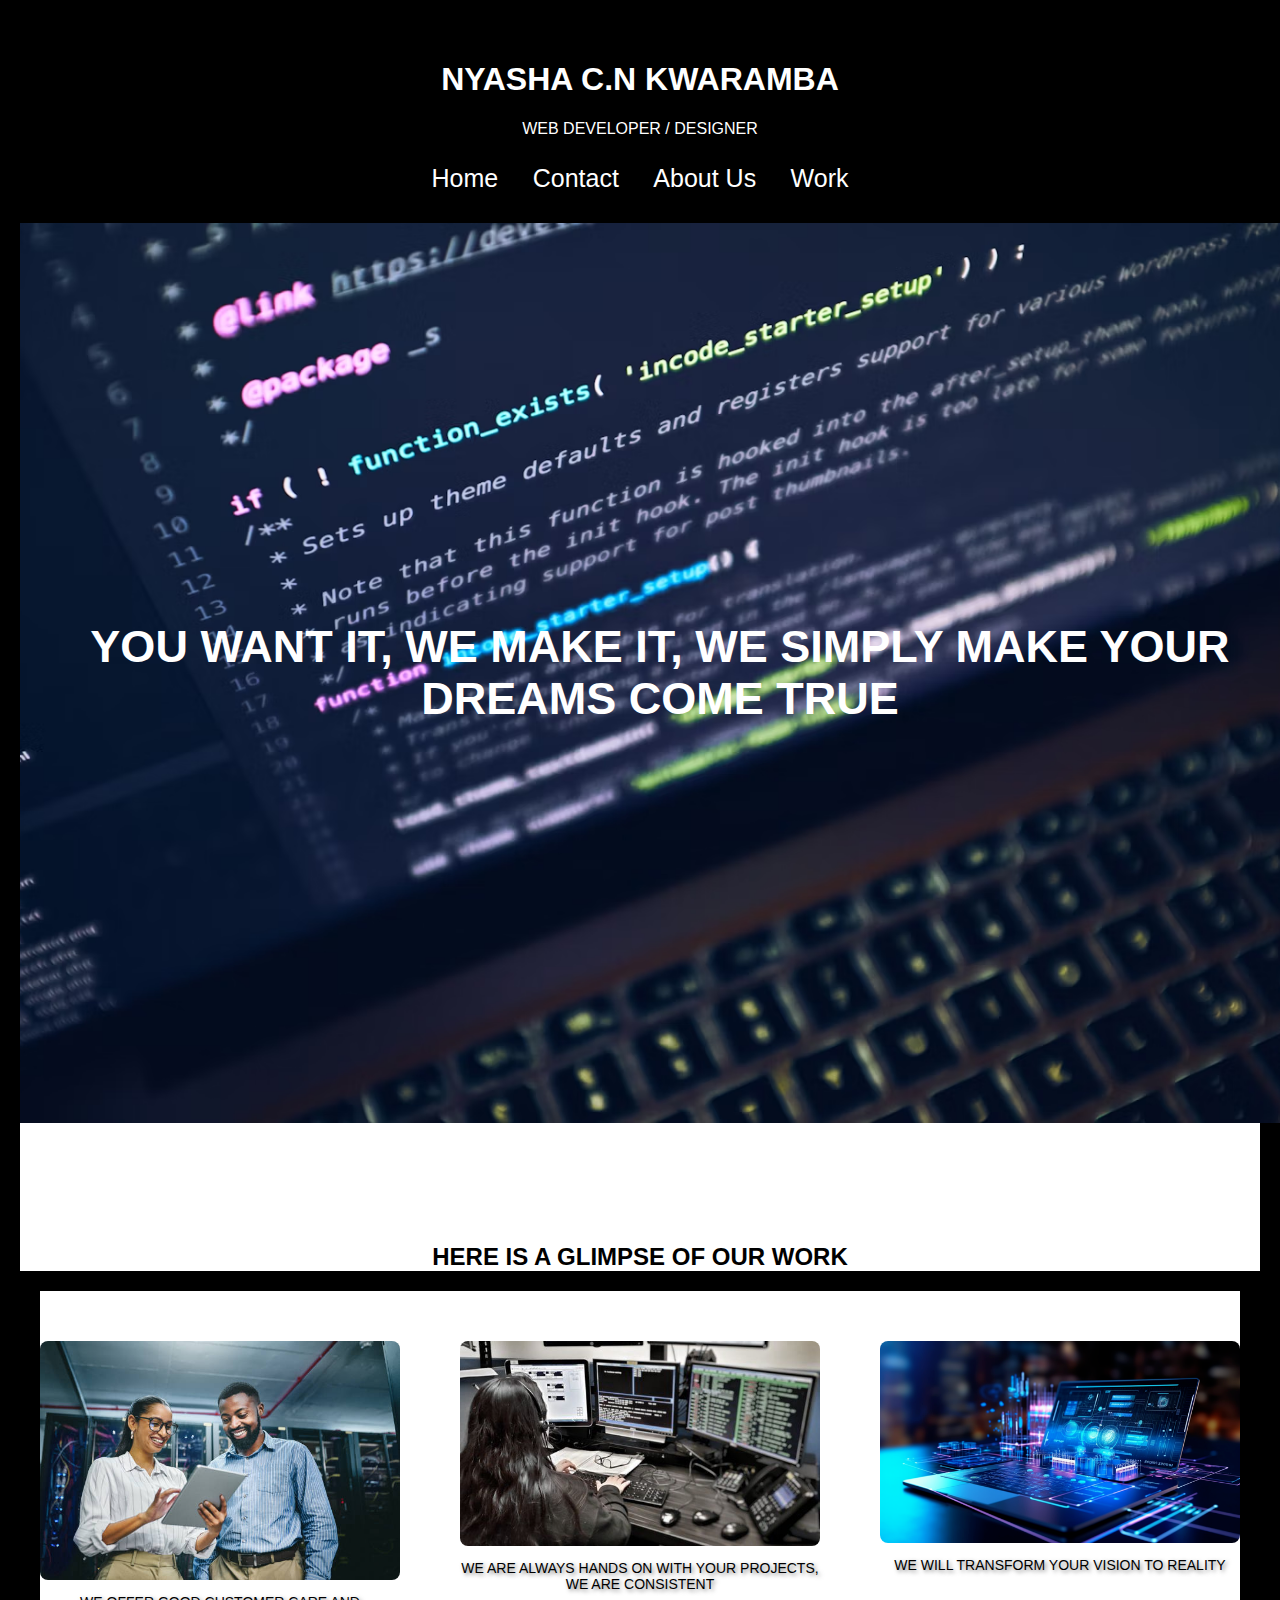
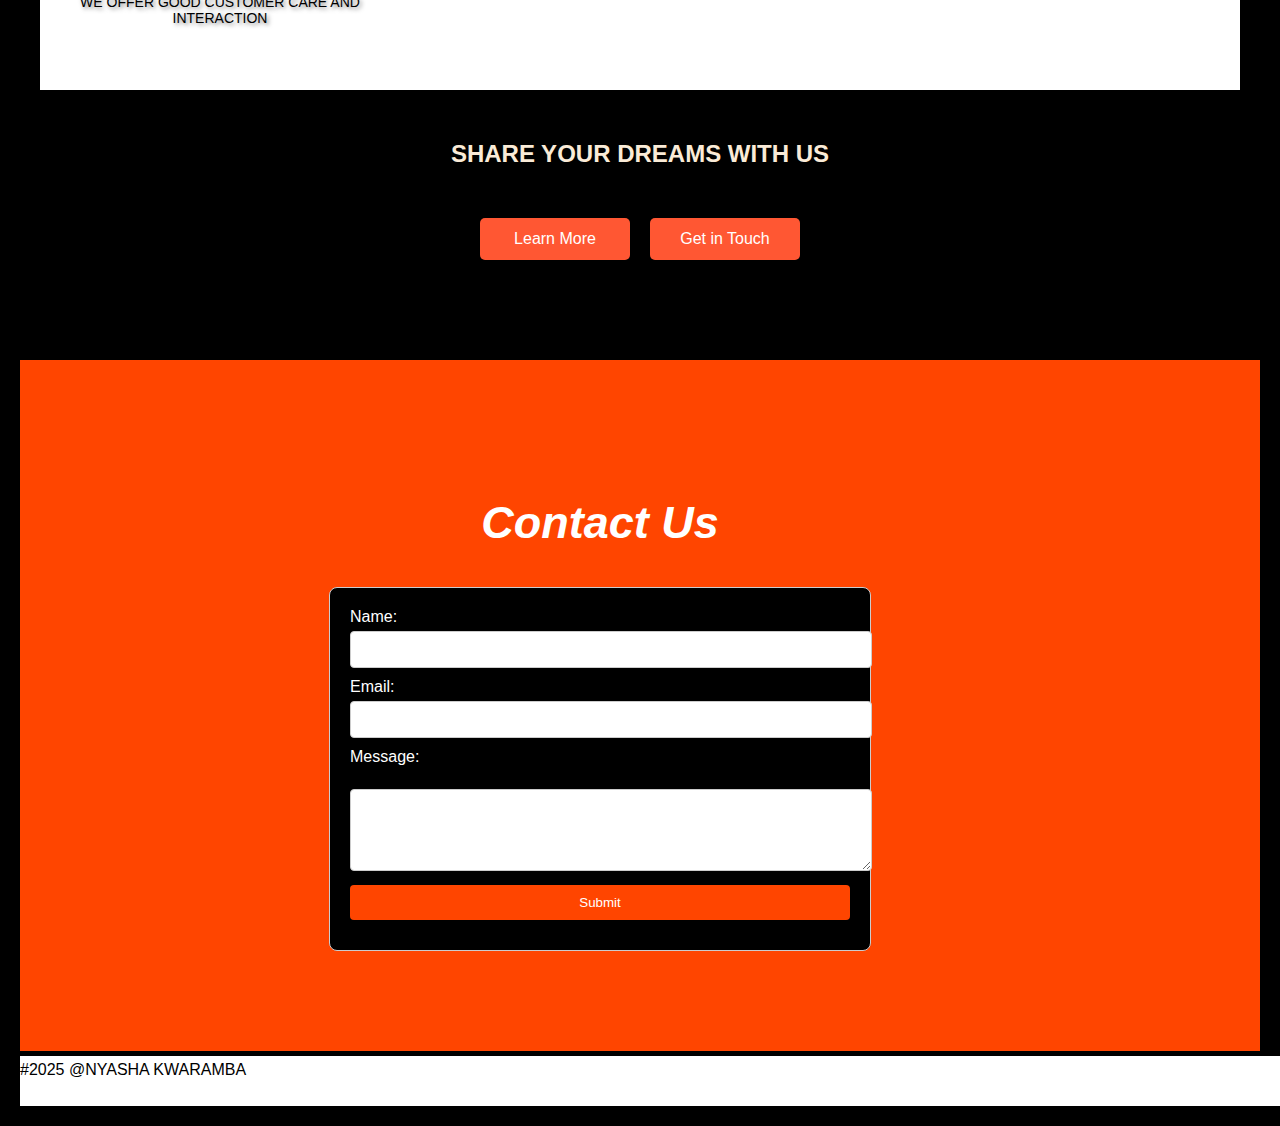
<file: index.html>
<!DOCTYPE html>
<html lang="en">
<head>
    <meta charset="UTF-8">
    <meta name="viewport" content="width=device-width, initial-scale=1.0">
    <title>Document</title>
    <link rel="stylesheet" href="style.css">
</head>
<body>
    
<header>
  <h1>NYASHA C.N KWARAMBA</h1>
  <p>WEB DEVELOPER / DESIGNER</p>

  <nav>
    <button class="menu-toggle">☰</button>
    <a href="./home.html">Home</a>
    <a href="./contact.html">Contact</a>
    <a href="./about.html">About Us</a>
    <a href="./work.html">Work</a>
  </nav>
</header>

<main>
  <section class="img">
    <h2>YOU WANT IT, WE MAKE IT, WE SIMPLY MAKE YOUR DREAMS COME TRUE</h2>
  </section>

  <section class="meee">
    <h2>HERE IS A GLIMPSE OF OUR WORK</h2>
  </section>

  <div class="image-row">
    <div class="image-container">
      <img src="npmtx.jpg" alt="Customer interaction and service" />
      <p class="image-text">WE OFFER GOOD CUSTOMER CARE AND INTERACTION</p>
    </div>
    <div class="image-container">
      <img src="nyasha2.jpg" alt="Project management hands-on" />
      <p class="image-text">WE ARE ALWAYS HANDS ON WITH YOUR PROJECTS, WE ARE CONSISTENT</p>
    </div>
    <div class="image-container">
      <img src="./pngp.png" alt="Transforming vision to reality" />
      <p class="image-text">WE WILL TRANSFORM YOUR VISION TO REALITY</p>
    </div>
  </div>

  <section class="text">
    <h2>SHARE YOUR DREAMS WITH US</h2>
  </section>

  <div class="button-container">
    <button class="styled-button" type="button">Learn More</button>
    <button class="styled-button" type="button">Get in Touch</button>
  </div>

  <section class="form">

    <section class="love"><h2>Contact Us</h2></section>
        <form action="submit_form.php" method="POST">
            <label for="name">Name:</label>
            <input type="text" id="name" name="name" required><br>
    
            <label for="email">Email:</label>
            <input type="email" id="email" name="email" required><br>
    
            <label for="message">Message:</label><br>
            <textarea id="message" name="message" rows="4" required></textarea><br>
    
            <input type="submit" value="Submit">
        </form>
      </section>

      <section class="year">
      <div>#2025 @NYASHA KWARAMBA</div>
    </section>
    
<script src="main.js"></script>
</body>
</html>
</file>
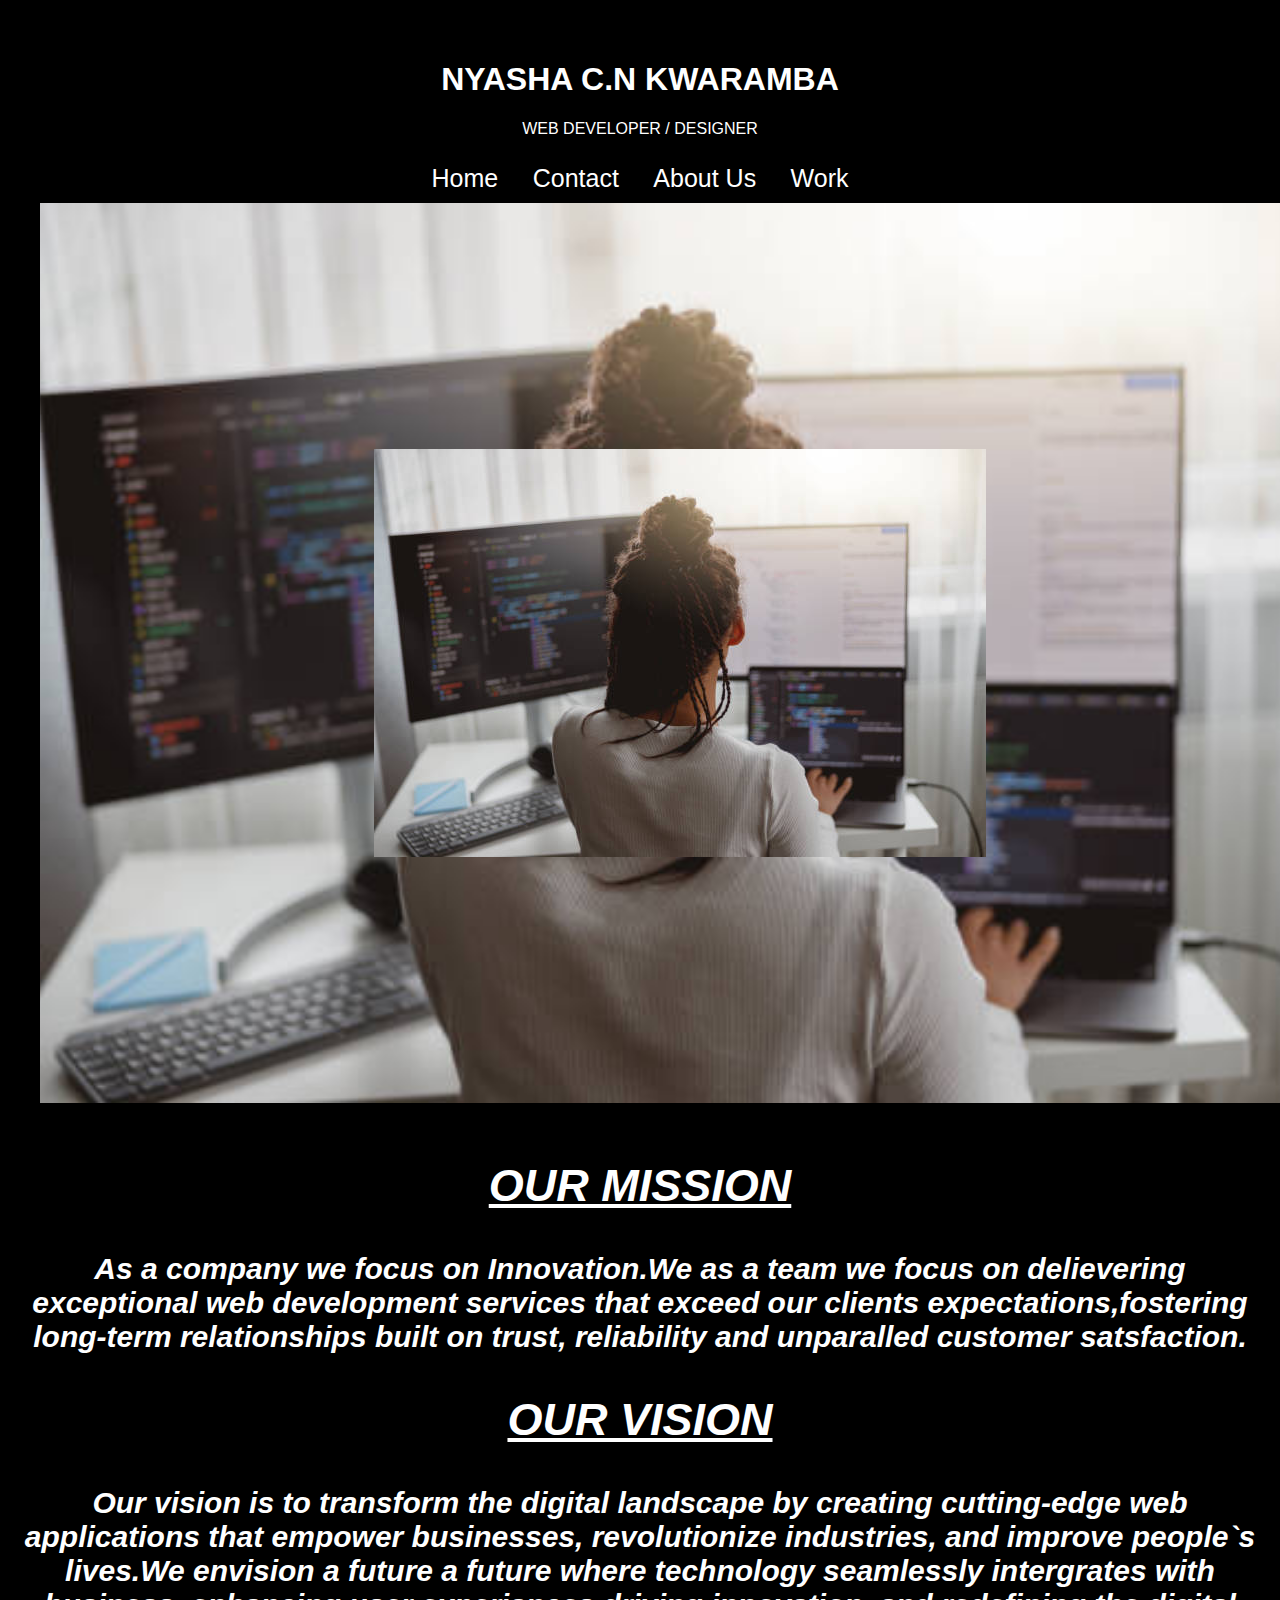
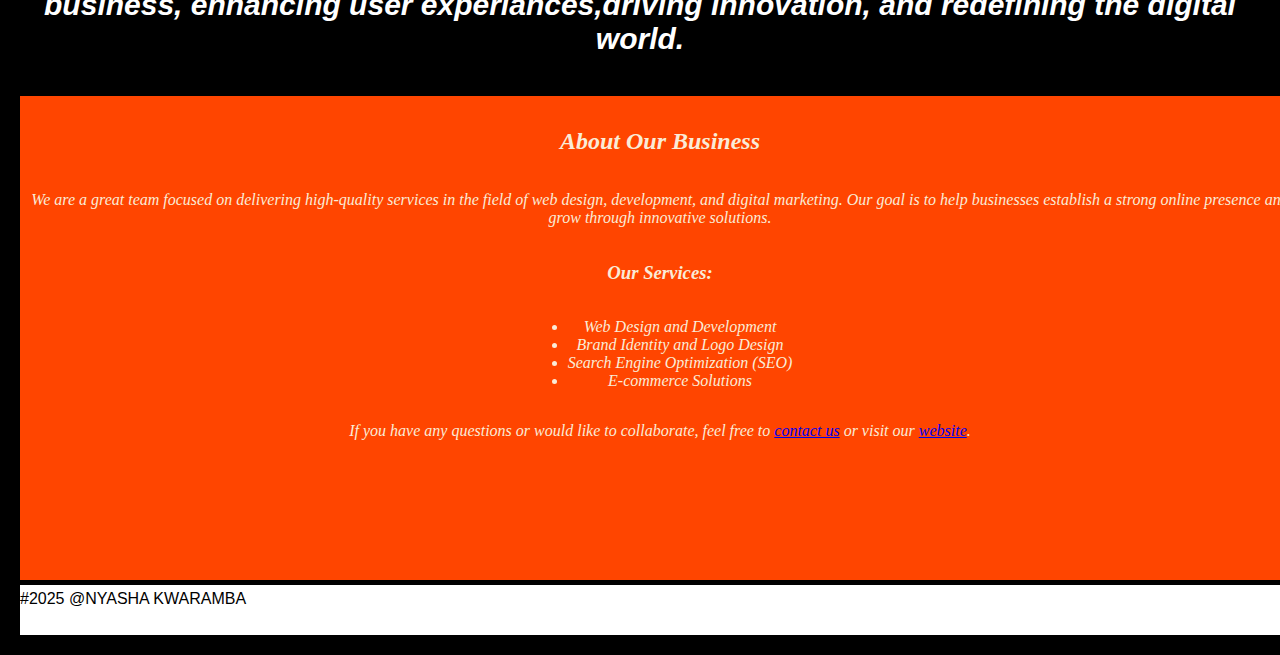
<file: about.html>
<!DOCTYPE html>
<html lang="en">
<head>
    <meta charset="UTF-8">
    <meta name="viewport" content="width=device-width, initial-scale=1.0">
    <title>Document</title>
    <link rel="stylesheet" href="style.css">
</head>
<body>
    
<header>
  <h1>NYASHA C.N KWARAMBA</h1>
  <p>WEB DEVELOPER / DESIGNER</p>

  <nav>
    <button class="menu-toggle">☰</button>
    <a href="./home.html">Home</a>
    <a href="./contact">Contact</a>
    <a href="./about.html">About Us</a>
    <a href="./work.html">Work</a>
  </nav>
  
<section class="pic">
    <img src="web2.jpg" alt="">
</section>

</header>
<section class="mission">
<u><h2>OUR MISSION</h2></u>

<h4><p>As a company we focus on Innovation.We as a team we focus on delievering exceptional web development services that exceed our clients expectations,fostering long-term relationships built on trust, reliability and unparalled customer satsfaction.</p></h4>

<u><h2>OUR VISION</h2></u>

<h4>Our vision is to transform the digital landscape by creating cutting-edge web applications that empower businesses, revolutionize industries, and improve people`s lives.We envision a future a future where technology seamlessly intergrates with business, enhancing user experiances,driving innovation, and redefining the digital world.</h4>

</section>
    
<section class="business-details">
    <h2>About Our Business</h2>
    <p>We are a great team focused on delivering high-quality services in the field of web design, development, and digital marketing. Our goal is to help businesses establish a strong online presence and grow through innovative solutions.</p>

    <h3>Our Services:</h3>
    <ul class="services-list">
      <li>Web Design and Development</li>
      <li>Brand Identity and Logo Design</li>
      <li>Search Engine Optimization (SEO)</li>
      <li>E-commerce Solutions</li>
    </ul>

    <div class="contact-info">
      <p>If you have any questions or would like to collaborate, feel free to <a href="mailto:your-email@example.com">contact us</a> or visit our <a href="https://www.yourwebsite.com">website</a>.</p>
    </div>
  </section>
</main>
<section class="year">
  <div>#2025 @NYASHA KWARAMBA</div>
</section>



    <script src="main.js"></script>
</body>
</html>
</file>
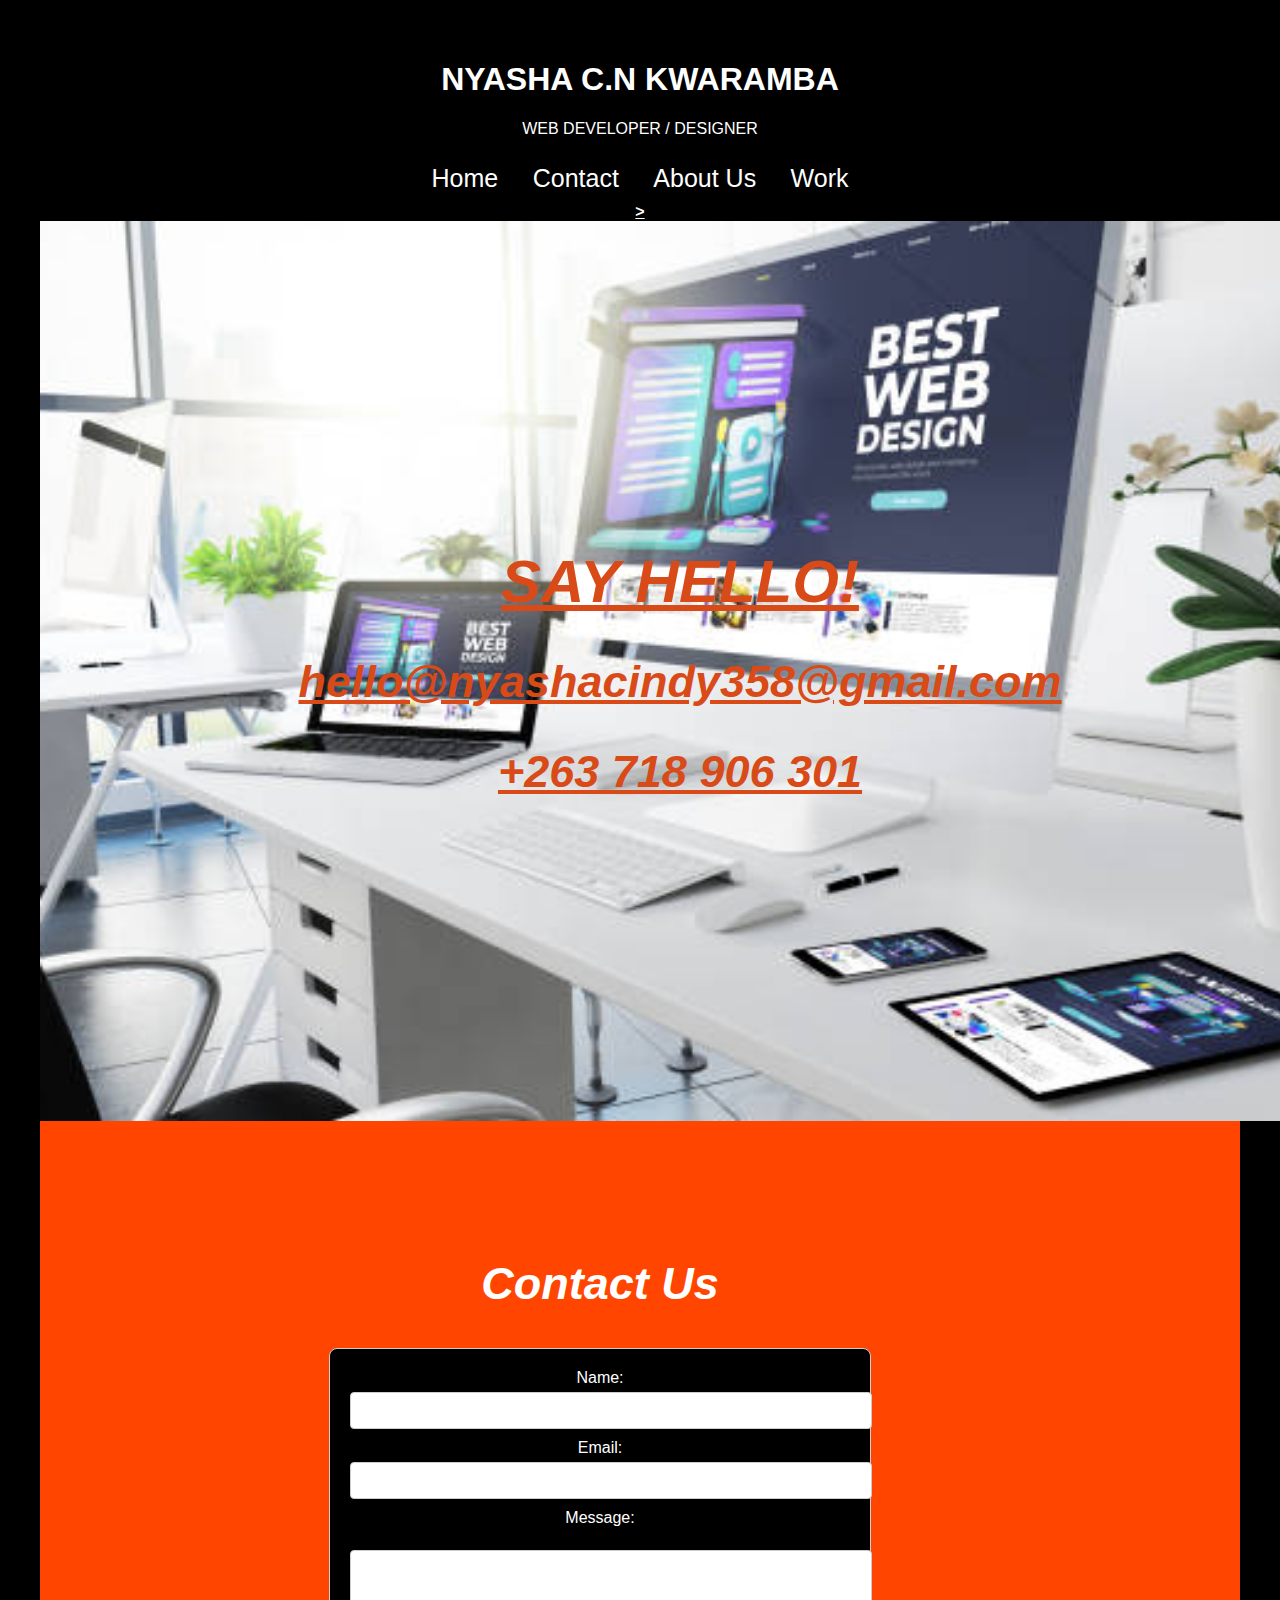
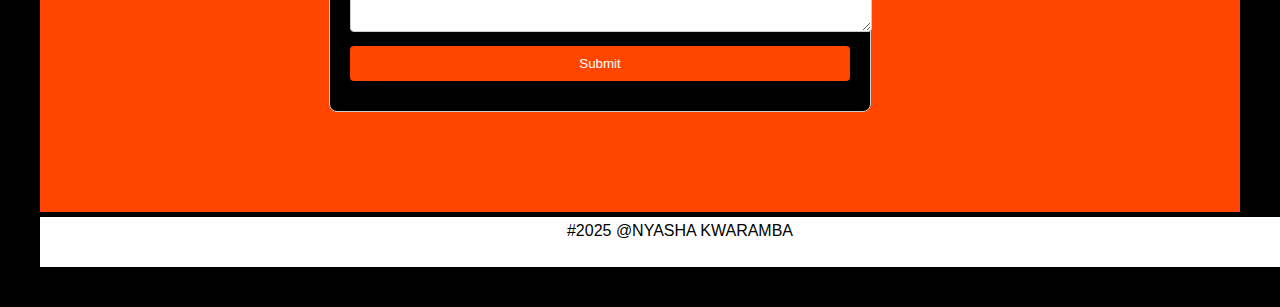
<file: contact.html>
<!DOCTYPE html>
<html lang="en">
<head>
    <meta charset="UTF-8">
    <meta name="viewport" content="width=device-width, initial-scale=1.0">
    <title>Document</title>
    <link rel="stylesheet" href="style.css">
</head>
<body>
    
<header>
  <h1>NYASHA C.N KWARAMBA</h1>
  <p>WEB DEVELOPER / DESIGNER</p>

  <nav>
    <button class="menu-toggle">☰</button>
    <a href="./home.html">Home</a>
    <a href="./contact.html">Contact</a>
    <a href="./about.html">About Us</a>
    <a href="./work.html">Work</a>
  </nav>

  <u><b>><section class="nias">
<h1>SAY HELLO!</h1>
<h2>hello@nyashacindy358@gmail.com</h2>
<h2>+263 718 906 301</h2></b></u>


  </section>
  
<section class="form">

<section class="love"><h2>Contact Us</h2></section>
    <form action="submit_form.php" method="POST">
        <label for="name">Name:</label>
        <input type="text" id="name" name="name" required><br>

        <label for="email">Email:</label>
        <input type="email" id="email" name="email" required><br>

        <label for="message">Message:</label><br>
        <textarea id="message" name="message" rows="4" required></textarea><br>

        <input type="submit" value="Submit">
    </form>
  </section>


  <section class="year">
    <div>#2025 @NYASHA KWARAMBA</div>
  </section>
  
    <script src="main.js"></script>
</body>
</html>
</file>
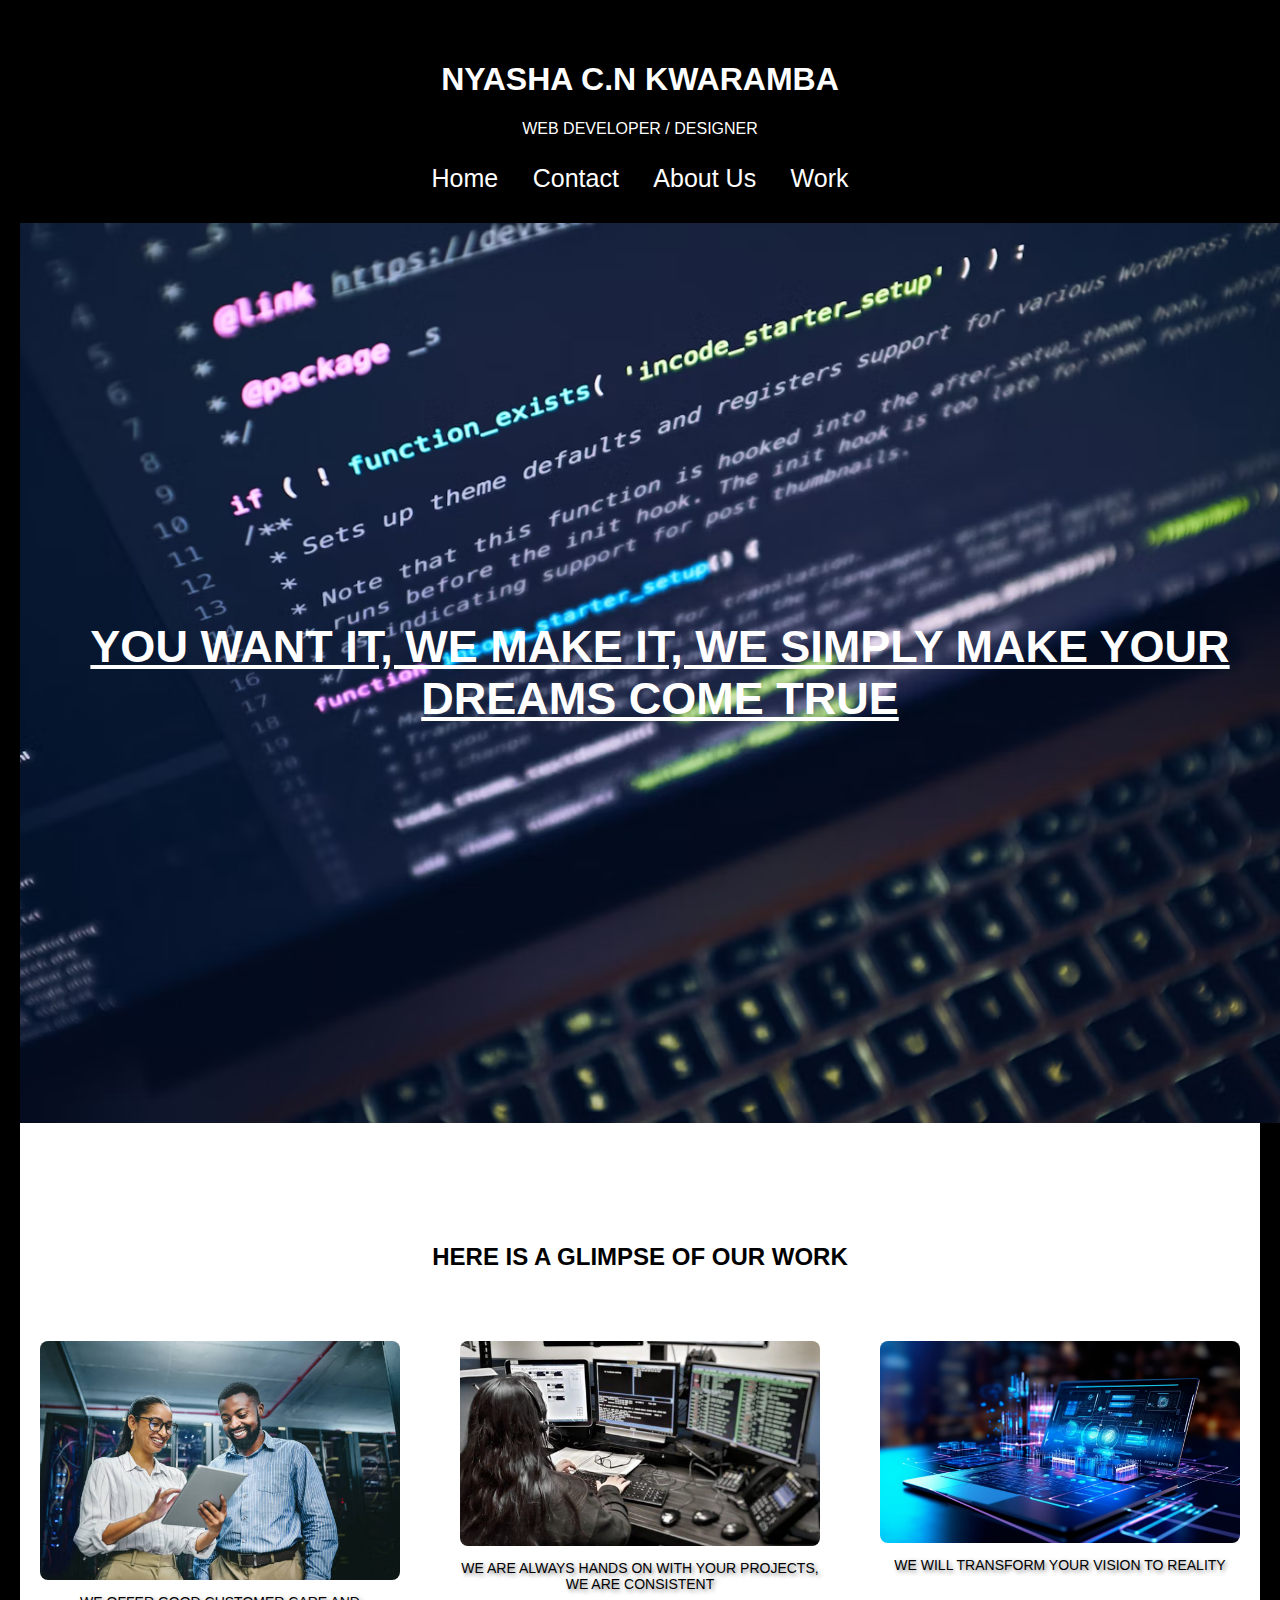
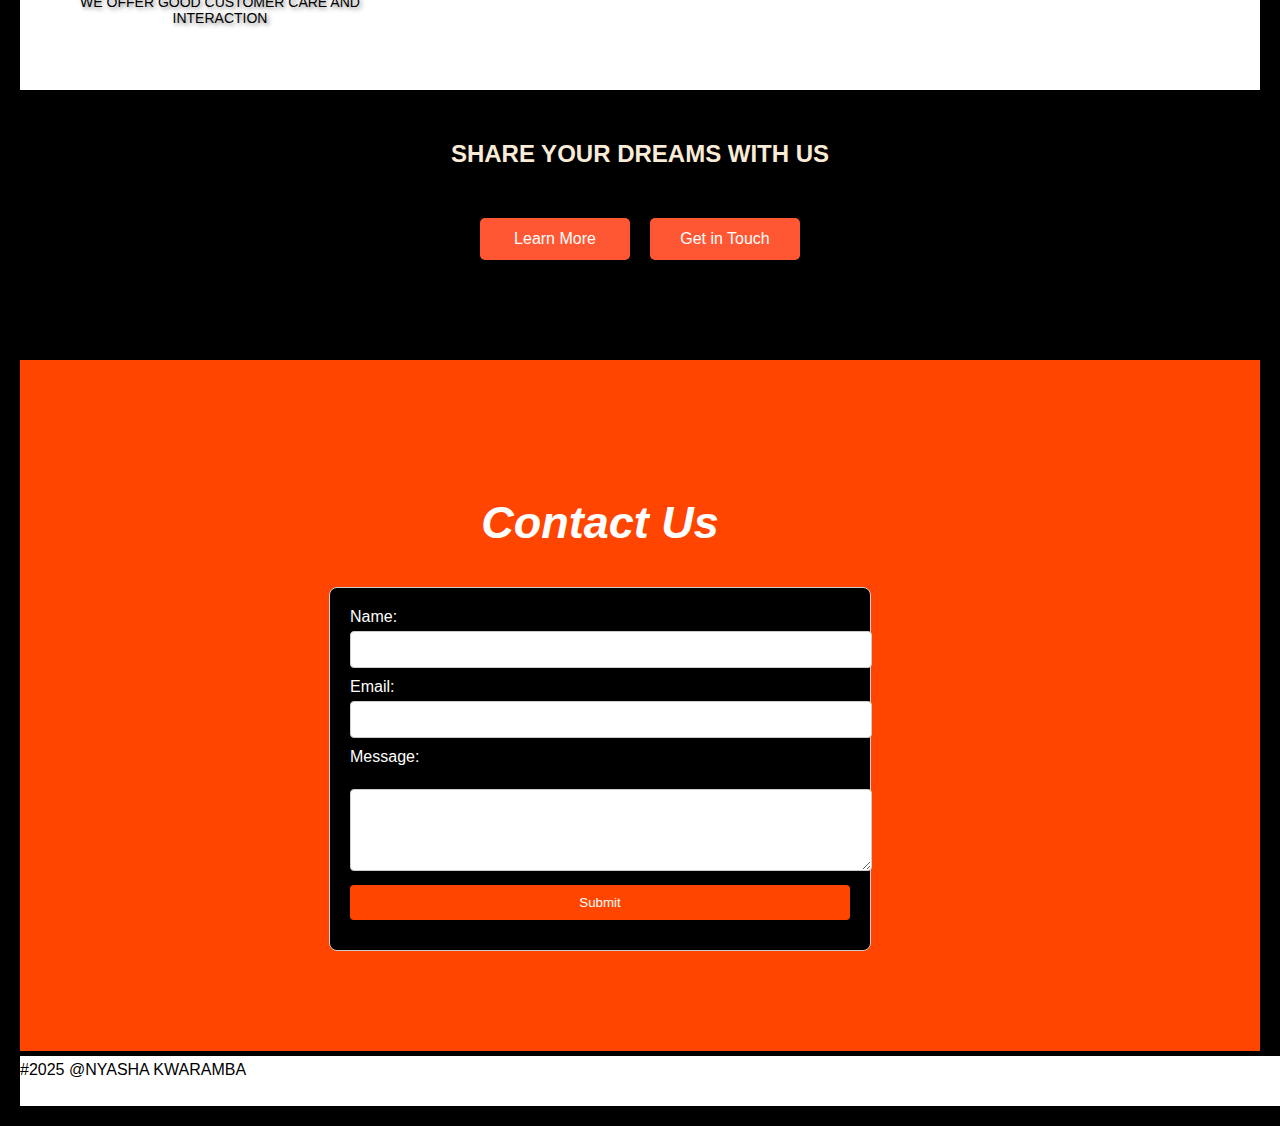
<file: home.html>
<!DOCTYPE html>
<html lang="en">
<head>
    <meta charset="UTF-8">
    <meta name="viewport" content="width=device-width, initial-scale=1.0">
    <title>Document</title>
    <link rel="stylesheet" href="style.css">
</head>
<body>
    
<header>
  <h1>NYASHA C.N KWARAMBA</h1>
  <p>WEB DEVELOPER / DESIGNER</p>

  <nav>
    <button class="menu-toggle">☰</button>
    <a href="./home.html">Home</a>
    <a href="./contact.html">Contact</a>
    <a href="./about.html">About Us</a>
    <a href="./work.html">Work</a>
  </nav>
</header>

<main>
  <section class="img">
    <h2><u>YOU WANT IT, WE MAKE IT, WE SIMPLY MAKE YOUR DREAMS COME TRUE</u></h2>
  </section>

  <section class="meee">
    <h2>HERE IS A GLIMPSE OF OUR WORK</h2>
  

  <div class="image-row">
    <div class="image-container">
      <img src="npmtx.jpg" alt="Customer interaction and service" />
      <p class="image-text">WE OFFER GOOD CUSTOMER CARE AND INTERACTION</p>
    </div>
    <div class="image-container">
      <img src="nyasha2.jpg" alt="Project management hands-on" />
      <p class="image-text">WE ARE ALWAYS HANDS ON WITH YOUR PROJECTS, WE ARE CONSISTENT</p>
    </div>
    <div class="image-container">
      <img src="pngp.png" alt="Transforming vision to reality" />
      <p class="image-text">WE WILL TRANSFORM YOUR VISION TO REALITY</p>
    </div>
  </div>
</section>

  <section class="text">
    <h2>SHARE YOUR DREAMS WITH US</h2>
  </section>

  <div class="button-container">
    <button class="styled-button" type="button">Learn More</button>
    <button class="styled-button" type="button">Get in Touch</button>
  </div>

  <section class="form">

    <section class="love"><h2>Contact Us</h2></section>
        <form action="submit_form.php" method="POST">
            <label for="name">Name:</label>
            <input type="text" id="name" name="name" required><br>
    
            <label for="email">Email:</label>
            <input type="email" id="email" name="email" required><br>
    
            <label for="message">Message:</label><br>
            <textarea id="message" name="message" rows="4" required></textarea><br>
    
            <input type="submit" value="Submit">
        </form>
      </section>

      <section class="year">
        <div>#2025 @NYASHA KWARAMBA</div>
      </section>
      

<script src="main.js"></script>
</body>
</html>
</file>
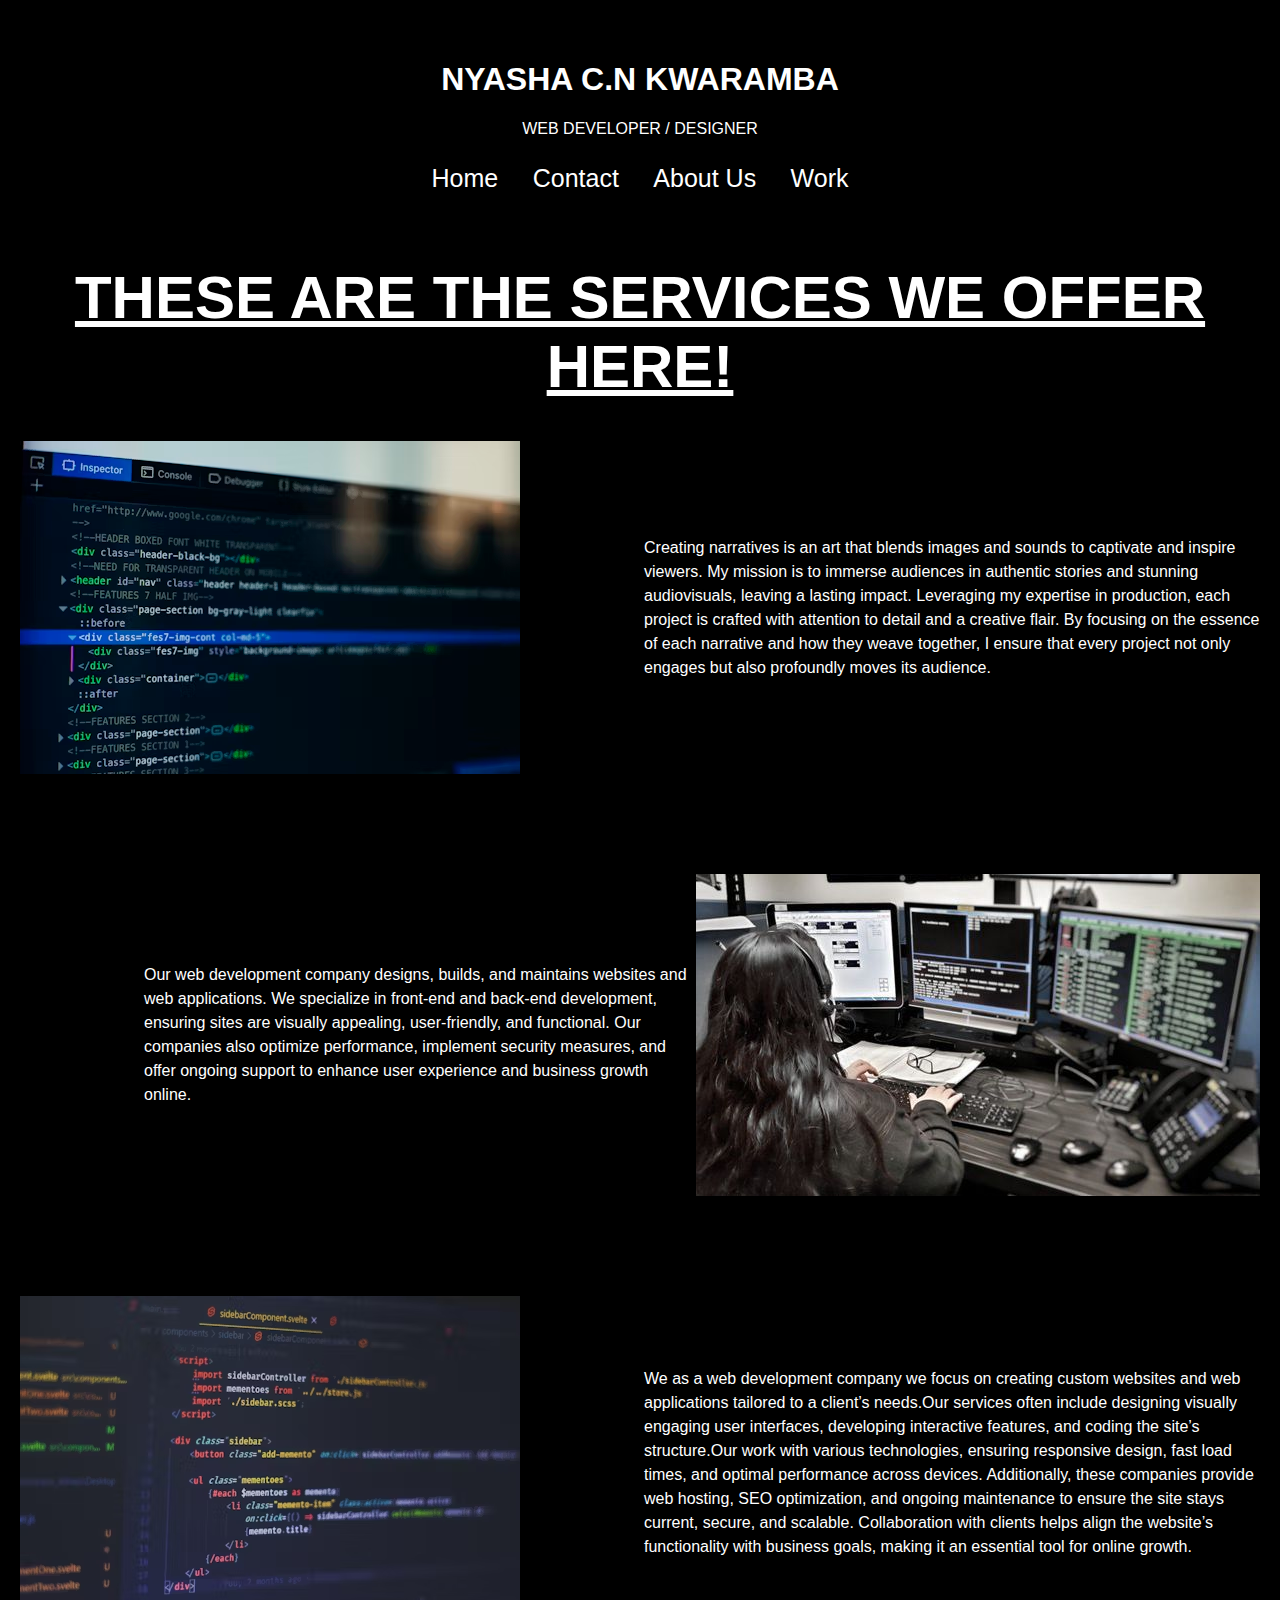
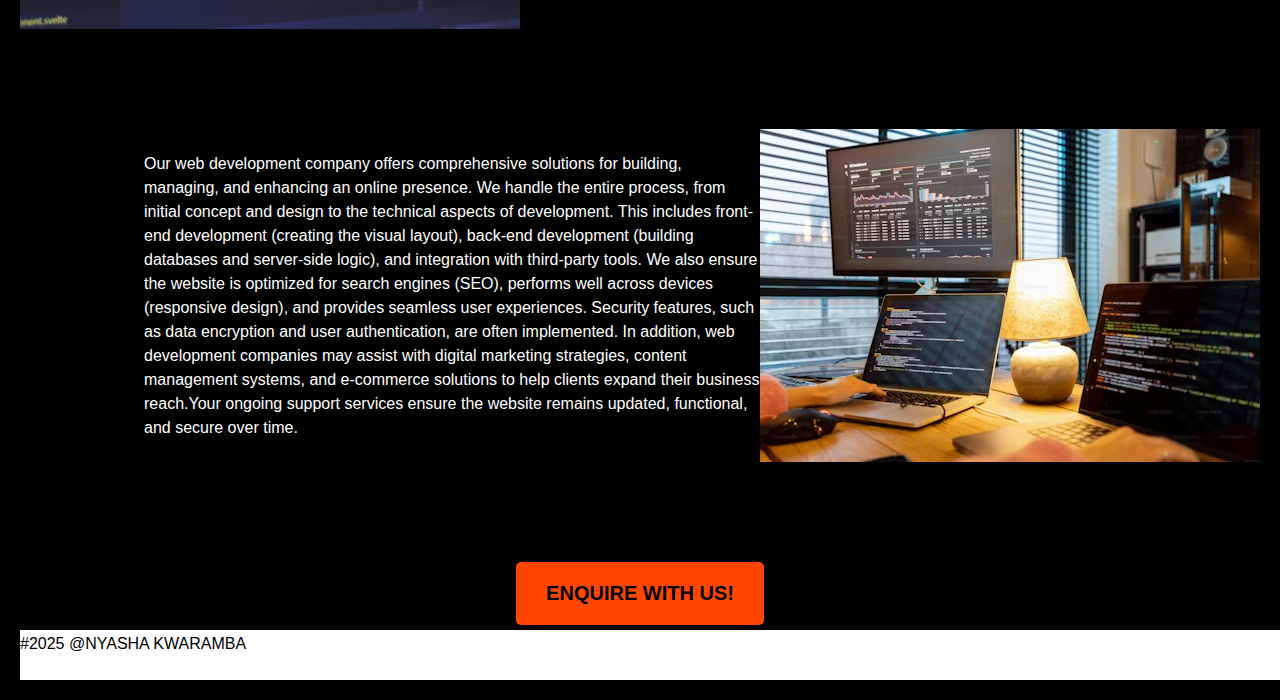
<file: work.html>
<!DOCTYPE html>
<html lang="en">
<head>
    <meta charset="UTF-8">
    <meta name="viewport" content="width=device-width, initial-scale=1.0">
    <title>Document</title>
    <link rel="stylesheet" href="style.css">
</head>
<body>
    
<header>
  <h1>NYASHA C.N KWARAMBA</h1>
  <p>WEB DEVELOPER / DESIGNER</p>

  <nav>
    <button class="menu-toggle">☰</button>
    <a href="./home.html">Home</a>
    <a href="./contact.html">Contact</a>
    <a href="./about.html">About Us</a>
    <a href="./work.html">Work</a>
  </nav>
</header>
<section class="these"><h1><u>THESE ARE THE SERVICES WE OFFER HERE!</u></h1></section>

<section class="nyasha">
 <img src="ncnk.avif" alt="">
 <p>Creating narratives is an art that blends images and sounds to captivate and inspire viewers. My mission is to immerse audiences in authentic stories and stunning audiovisuals, leaving a lasting impact. Leveraging my expertise in production, each project is crafted with attention to detail and a creative flair. By focusing on the essence of each narrative and how they weave together, I ensure that every project not only engages but also profoundly moves its audience.</p>
</section>
    
<section class="nyasha2">
    <img src="./nyasha2.jpg" alt="">
    <p>Our web development company designs, builds, and maintains websites and web applications. We specialize in front-end and back-end development, ensuring sites are visually appealing, user-friendly, and functional. Our companies also optimize performance, implement security measures, and offer ongoing support to enhance user experience and business growth online.</p>
</section>
 
<section class="nyasha3">
    <img src="./chat.avif" alt="">
    <p>We as a web development company we focus on creating custom websites and web applications tailored to a client’s needs.Our services often include designing visually engaging user interfaces, developing interactive features, and coding the site’s structure.Our work with various technologies, ensuring responsive design, fast load times, and optimal performance across devices. Additionally, these companies provide web hosting, SEO optimization, and ongoing maintenance to ensure the site stays current, secure, and scalable. Collaboration with clients helps align the website’s functionality with business goals, making it an essential tool for online growth.
    </p>
</section>

<section class="nyasha4">
    <img src="./premium.avif" alt="">
    <p>Our web development company offers comprehensive solutions for building, managing, and enhancing an online presence. We handle the entire process, from initial concept and design to the technical aspects of development. This includes front-end development (creating the visual layout), back-end development (building databases and server-side logic), and integration with third-party tools. We also ensure the website is optimized for search engines (SEO), performs well across devices (responsive design), and provides seamless user experiences. Security features, such as data encryption and user authentication, are often implemented. In addition, web development companies may assist with digital marketing strategies, content management systems, and e-commerce solutions to help clients expand their business reach.Your ongoing support services ensure the website remains updated, functional, and secure over time.
        </p>
</section>

<section class="button">
<button class="my-button">ENQUIRE WITH US!</button>
</section>


<section class="year">
    <div>#2025 @NYASHA KWARAMBA</div>
  </section>
  







</body>
</file>
<file: style.css>
.body{overflow-x: hidden;}

.image-row {
    display: flex;
    justify-content: space-between;
    gap: 20px;
    text-align: center;
    margin: 20px;
    padding-top: 50px;
    padding-bottom: 50px;
}

.image-container {
    width: 30%;
}

.image-container img {
    width: 100%;
    height: auto;
    border-radius: 8px;
}
body {
    font-family: Arial, sans-serif;
    margin: 0;
    padding: 0;
    background-color: black;
    color: white;
}
.image-text {
    font-size: 14px;
    color: #fff;
    margin-top: 10px;
    text-shadow: 2px 2px 4px rgba(0, 0, 0, 0.5);
}
.styled-button {
    background-color: #ff5733; 
    color: white;
    border: none;
    padding: 12px 30px;
    font-size: 16px;
    cursor: pointer;
    border-radius: 5px;
    transition: background-color 0.3s, transform 0.3s;
}

.styled-button:hover {
    background-color: #ff4c1d; 
    transform: scale(1.05);
}

.styled-button:active {
    background-color: #d84a17; 
}
@media (max-width: 768px) {
    .image-container {
        width: 100%;
    }

    .styled-button {
        width: 100%; 
    }
}
body {
    font-family: Arial, sans-serif;
    margin: 0;
    padding: 0;
    background-color: black;
    color: white;
}

header {
    background-color: black;
    color: white;
    text-align: center;
    padding: 20px;
}

nav {
    margin-top: 10px;
}

nav a {
    color: aliceblue;
    margin: 0 15px;
    text-decoration: none;
    font-size: 20px;
}

nav a:hover {
    text-decoration: underline;
}

.img {
    background-image: url('./home4.avif');
    background-repeat: no-repeat;
    background-size: cover;
    background-position: center center;
    height: 100vh;
    width: 100vw;
    display: flex;
    justify-content: center;
    align-items: center;
    flex-direction: column;
    text-align: center;
}

.image-row {
    display: flex;
    justify-content: space-between;
    gap: 20px;
    text-align: center;
    margin: 20px;
}

.image-container {
    width: 30%;
}

.image-container img {
    width: 100%;
    height: auto;
    border-radius: 8px;
}

.image-text {
    font-size: 14px;
    color: #fff;
    margin-top: 10px;
    text-shadow: 2px 2px 4px rgba(0, 0, 0, 0.5);
}

.button-container {
    display: flex;
    justify-content: center;
    gap: 20px;
    margin-top: 20px;
    background-color: black;
}

.styled-button {
    background-color: #ff5733;
    color: white;
    border: none;
    padding: 12px 30px;
    font-size: 16px;
    cursor: pointer;
    border-radius: 5px;
    transition: background-color 0.3s, transform 0.3s;
    width: 150px;
}

.styled-button:hover {
    background-color: #ff4c1d;
    transform: scale(1.05);
}

.styled-button:active {
    background-color: #d84a17;
}

.text {
    color: antiquewhite;
    background-color: black;
    align-items: center;
    justify-content: center;
    text-align: center;
    padding-top: 10px;
    padding-bottom: 10px;
}

.business-details {
    text-align: center;
    display: flex;
    flex-direction: column;
    justify-content: center;
    align-items: center;
    width: 100vw;
    background-color:orangered;
    padding-top: 10px;
    color: antiquewhite;
    font-size: bold;
    font-family: Cambria, Cochin, Georgia, Times, 'Times New Roman', serif;
    font-style: oblique;
}

@media (max-width: 768px) {
    .image-container {
        width: 100%;
    }

    .styled-button {
        width: 100%;
    }
}

.animate-on-scroll {
    opacity: 0;
    transition: opacity 0.5s ease;
}

.animate-on-scroll.visible {
    opacity: 1;
}
.meee{
    align-items: center;
    justify-content: center;
    text-align: center;
    background-color: #fff;
    color: #000;
    padding-top: 100px;
}
.image-row{
    background-color: #fff;
    color: #000;
}
nav {
    background-color: #000;
    padding: 10px;
  }
  
  nav a {
    color: white;
    text-decoration: none;
    margin: 0 15px;
    font-size: 25px;
  }
  
  nav a:hover {
    text-decoration: underline;
    color: #ff4c1d;
  }
  html {
    scroll-behavior: smooth;
  }

  nav .menu-toggle {
    display: block;
    background: none;
    border: none;
    font-size: 30px;
  }
  
  @media screen and (min-width: 768px) {
    nav .menu-toggle {
      display: none;
    }
  
    nav a {
      display:none;
    }
    nav a{
        display: inline-block;
    }
  }
  .pic {
    background-image: url('./web2.jpg');
    background-repeat: no-repeat;
    background-size: cover;
    background-position: center center;
    height: 100vh;
    width: 100vw;
    display: flex;
    justify-content: center;
    align-items: center;
    flex-direction: column;
    text-align: center;
}

.business-details{
    padding-bottom: 10%;
   
}

.mission{
    align-items: center;
    justify-content: center;
    text-align: center;
    font-size: 30px;
    font-family:'Montserrat', sans-serif; ;
    font-weight: 100;
    font-style:italic;
}

.business-details{
    margin-top: auto;
    padding-top: 1%;
}

body {
    font-family: Arial, sans-serif;
    padding: 20px;
}

form {
    max-width: 500px;
    margin: auto;
    padding: 20px;
    border: 1px solid #ccc;
    border-radius: 8px;
    background-color: #000;
}

label {
    display: block;
    margin-bottom: 5px;
}

input, textarea {
    width: 100%;
    padding: 10px;
    margin-bottom: 10px;
    border-radius: 4px;
    border: 1px solid #ccc;
}

input[type="submit"] {
    background-color: orangered;
    color: white;
    border: none;
    cursor: pointer;
    padding: 10px 20px;
    border-radius: 4px;
}

input[type="submit"]:hover {
    background-color: orangered;
}

.love{
    align-items: center;
    justify-content: center;
    text-align: center;
    font-size: 30px;
    font-family:'Montserrat', sans-serif; ;
    font-weight: 100;
    font-style:italic;
}

.nias{
    align-items: center;
    justify-content: center;
    text-align: center;
    font-size: 30px;
    font-family: 'Franklin Gothic Medium', 'Arial Narrow', Arial, sans-serif;
    font-weight: 100;
    font-style:italic;
    background-image: url(./istockphoto.jpg);
background-repeat: no-repeat;
background-size: cover;
    background-position: center center;
    height: 100vh;
    width: 100vw;
    display: flex;
    justify-content: center;
    align-items: center;
    flex-direction: column;
    text-align: center;
    color: #d84a17;
}
  .nyasha{
background-image: url(./ncnk.avif);
background-repeat: no-repeat;
display: flex;
justify-content: space-between;
align-items: center;
margin-bottom:100px;
  }
  .nyasha p,.nyasha2 p{padding-left:10%;line-height:1.5;}

.nyasha2{
background-repeat: no-repeat;
display: flex;
justify-content: space-between;
align-items: center;
margin-bottom:100px;
}
  .nyasha2{flex-direction:row-reverse;}

.these{
    align-items: center;
    justify-content: center;
    text-align: center;
    font-weight: 200;
    font-size: 30px;
    font-family: 'Gill Sans', 'Gill Sans MT', Calibri, 'Trebuchet MS', sans-serif;
    text-align: center;
}
.nyasha3{
    background-image: url(./chat.avif);
background-repeat: no-repeat;
display: flex;
justify-content: space-between;
align-items: center;
margin-bottom:100px;
}
.nyasha3 p{
    padding-left:10%;line-height:1.5;
}
.nyasha4{
background-repeat: no-repeat;
display: flex;
justify-content: space-between;
align-items: center;
margin-bottom:100px;
}

.nyasha4{
    padding-left:10%;line-height:1.5;   
}
.nyasha4{
    flex-direction: row-reverse;
}

.big-buttton{
    background-color: #ff5733; 
    color: white;
    border: none;
    padding: 12px 30px;
    font-size: 16px;
    cursor: pointer;
    border-radius: 5px;
    transition: background-color 0.3s, transform 0.3s;
}

.big-button:hover {
    background-color: #ff4c1d;
    transform: scale(1.05);
}
  
.big-button:active {
    background-color: #d84a17; 
}
  .form{
    background-color: orangered;padding:100px 20px;
  }

  .my-button {
    padding: 20px 30px;
    background-color: orangered;
    color: black;
    border: none;
    border-radius: 5px;
    font-size: 20px;
    font-weight: bold;
    cursor: pointer;
}

.my-button:hover {
    background-color: orange;
}

.button{
align-items: center;
justify-content: center;
align-items: center;
justify-content: center;
text-align: center;
font-size: 30px;
font-family:'Montserrat', sans-serif; ;
font-weight: 100;
font-style:italic;

}

.image-row,.image-text{
    color: #000;
}
.button-container{
    padding-bottom: 100px;
}

.img{
color: #fff;
    align-items: center;
    justify-content: center;
    text-align: center;
    font-weight: 200;
    font-size: 30px;
    font-family: 'Gill Sans', 'Gill Sans MT', Calibri, 'Trebuchet MS', sans-serif;
    text-align: center; 
}

.year{
width: 100vw;
height: 5vh;
background-color: #fff;
color: #000;
font-family: 'Gill Sans', 'Gill Sans MT', Calibri, 'Trebuchet MS', sans-serif;
padding-top: 5px;
margin-top: 5px;
}

.form{
    padding-right:100px ;
}
</file>
